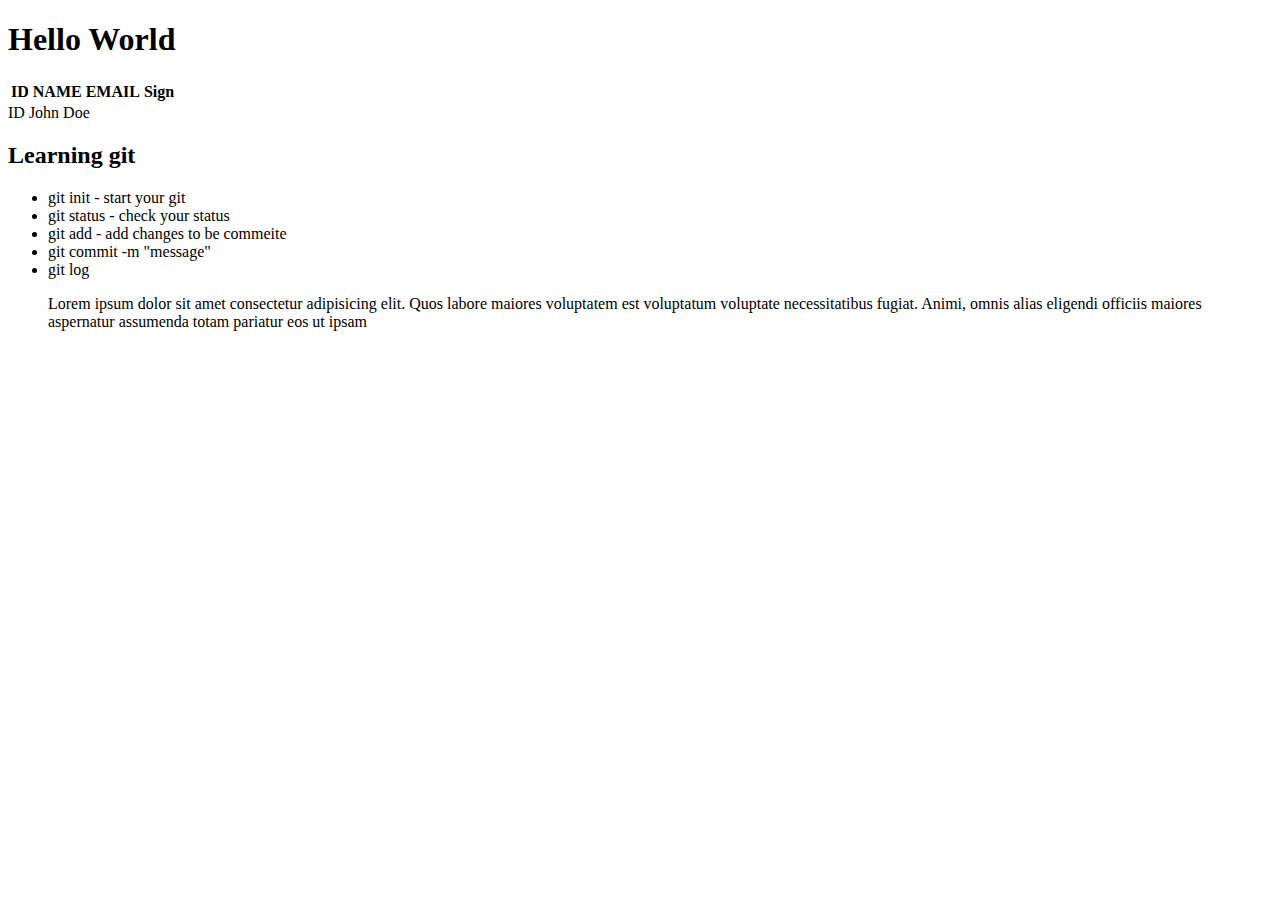
<file: index.html>
<!DOCTYPE html>
<html lang="en">
<head>
    <meta charset="UTF-8">
    <meta name="viewport" content="width=device-width, initial-scale=1.0">
    <title>Document</title>
</head>
<body>
    <h1>Hello World</h1>
    <table>
        <thead>
            <tr>
                <th>ID</th>
                <th>NAME</th>
                <th>EMAIL</th>
                <th>Sign</th>
            </tr>
        </thead>
    </table>
</body>
    <tr>
        <td>ID</td>
        <td>John Doe</td>
        <td>
    </tr>

    <h2> Learning git</h2>
    <ul>
        <li>git init - start your git</li>
        <li>git status - check your status</li>
        <li>git add  - add changes to be commeite</li>
        <li>git commit -m "message"</li>
        <li>git log</li>
    </ul>

    <blockquote>
        Lorem ipsum dolor sit amet consectetur adipisicing elit. Quos labore maiores voluptatem est voluptatum voluptate necessitatibus fugiat. Animi, omnis alias eligendi officiis maiores aspernatur assumenda totam pariatur eos ut ipsam
    </blockquote>
</html>
</file>
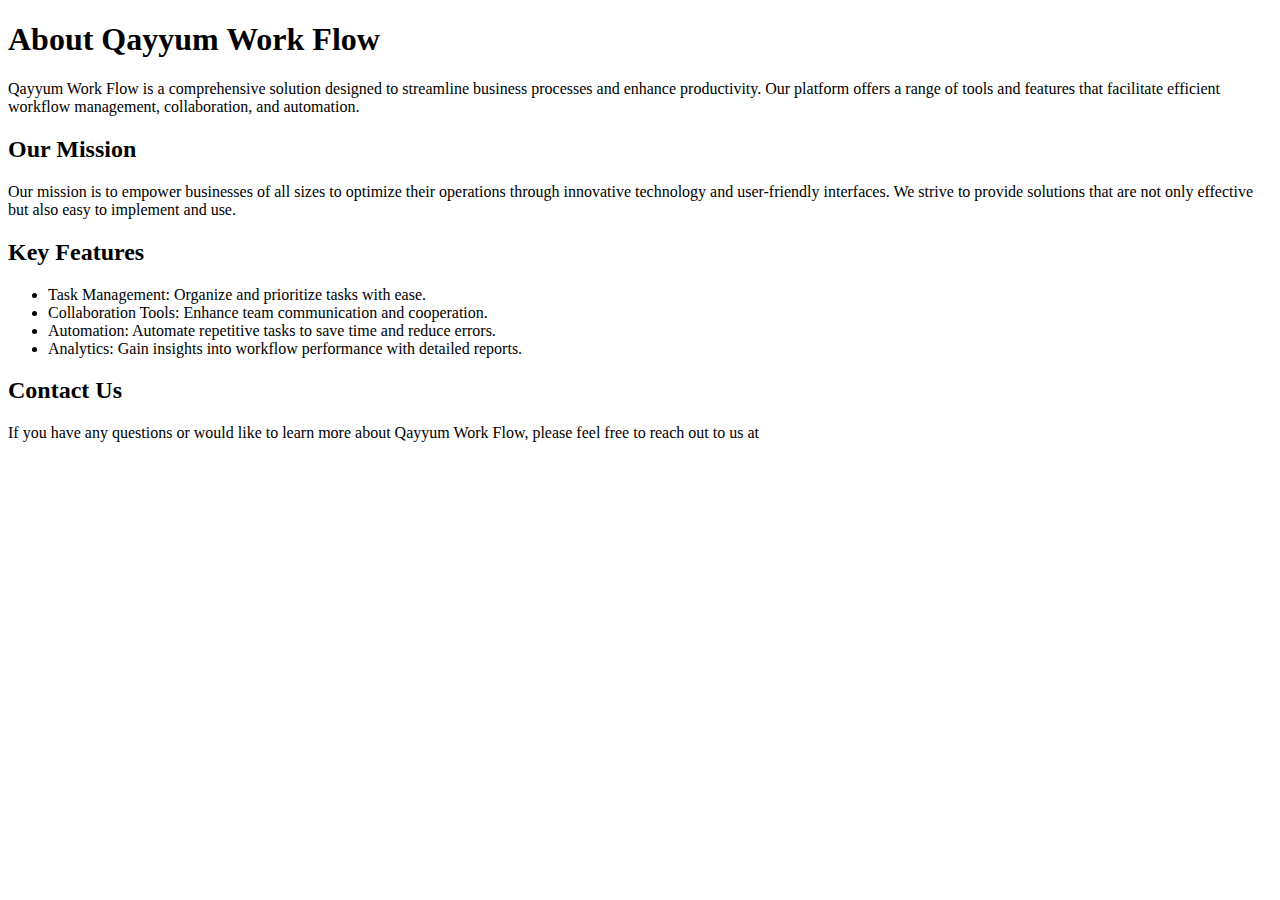
<file: about.html>
<!DOCTYPE html>
<html lang="en">
<head>
    <meta charset="UTF-8">
    <meta name="viewport" content="width=device-width, initial-scale=1.0">
    <title>Qayyum work flow</title>
</head>
<body>
    <h1>About Qayyum Work Flow</h1>
    <p>Qayyum Work Flow is a comprehensive solution designed to streamline business processes and enhance productivity. Our platform offers a range of tools and features that facilitate efficient workflow management, collaboration, and automation.</p>
    <h2>Our Mission</h2>
    <p>Our mission is to empower businesses of all sizes to optimize their operations through innovative technology and user-friendly interfaces. We strive to provide solutions that are not only effective but also easy to implement and use.</p>
    <h2>Key Features</h2>
    <ul>
        <li>Task Management: Organize and prioritize tasks with ease.</li>
        <li>Collaboration Tools: Enhance team communication and cooperation.</li>
        <li>Automation: Automate repetitive tasks to save time and reduce errors.</li>
        <li>Analytics: Gain insights into workflow performance with detailed reports.</li>
    </ul>
    <h2>Contact Us</h2>
    <p>If you have any questions or would like to learn more about Qayyum Work Flow, please feel free to reach out to us at <a href="mailto:
    
</body>
</html>
</file>
